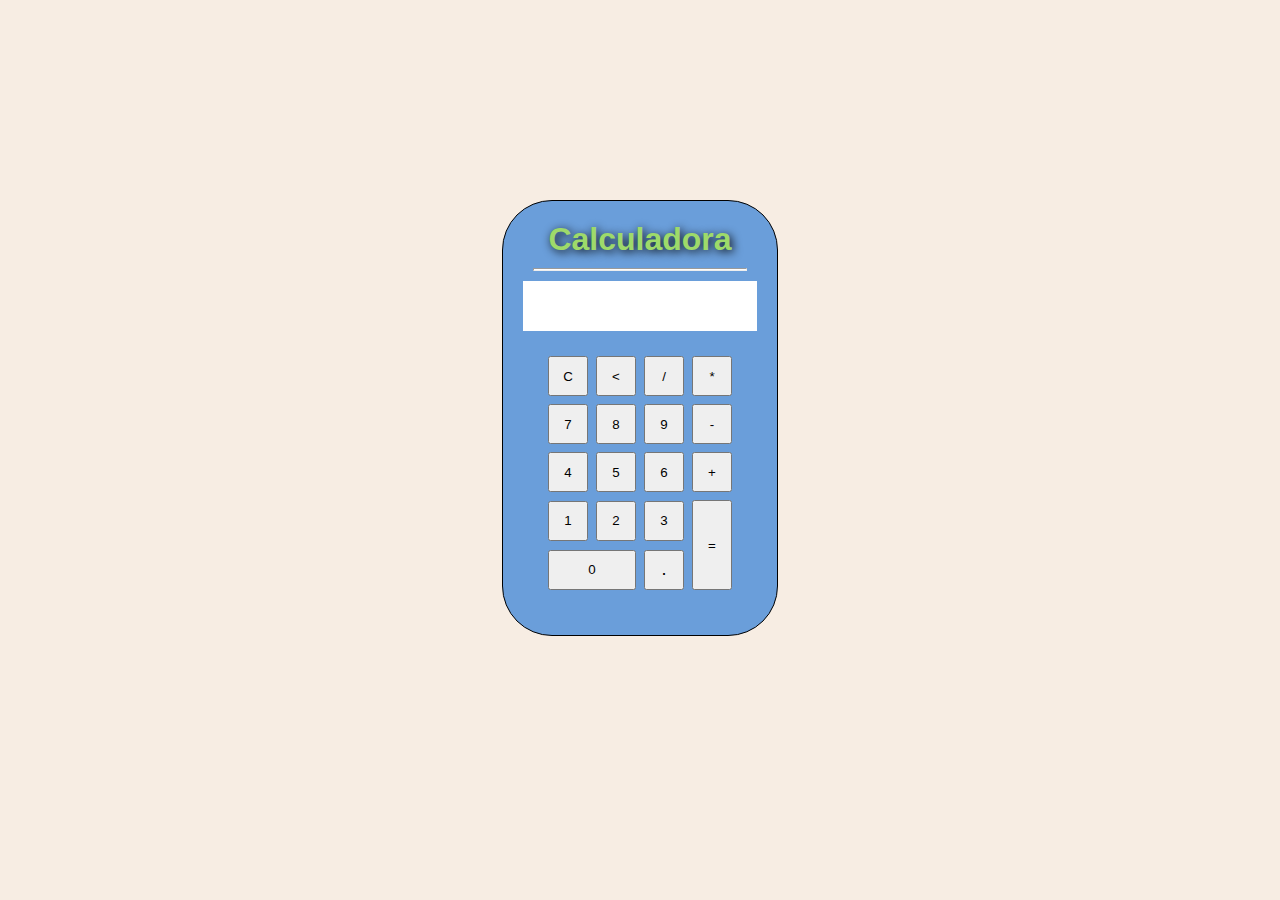
<file: Calculadora/index.html>
<html lang="pt-br">
<head>
    <meta charset="UTF-8">
    <meta name="viewport" content="width=device-width, initial-scale=1.0">
    <title>Calculadora</title>
    <link rel="stylesheet" type="text/css" href="style.css" media="screen"></link>
    <script src="main.js" type="text/javascript" defer></script>
</head>
<body>
    <div class="fundo">
        <h1>Calculadora</h1>
        <hr style="margin: 10px;" >
        <div class="corpocalculadora">
            <p id="resultado"></p>
        <!--Tabela para números e operações-->
        <table>
            <!--Linha 1-->
            <tr>
                <!--botão "c" chama a função para limpar a tela da calculadora-->
                <td><button class="botao" onclick="clean()"> C </button></td>
                <!--Botão de voltar "<" chama a função para apagar o último dígito (n°)-->
                <td><button class="botao" onclick="del()"> < </button></td>
                <!--Botão divisão "/" insere o caractere "/"-->
                <td><button class="botao" onclick="insert('/')"> / </button></td>
                <!--Botão divisão "*" insere o caractere "
                *" chamando a função-->
                <td><button class="botao" onclick="insert('*')"> * </button></td>
            </tr>
            <!--Linha 2-->
            <tr>
                <td><button class="botao" onclick="insert(7)">7</button></td>
                <td><button class="botao" onclick="insert(8)">8</button></td>
                <td><button class="botao" onclick="insert(9)">9</button></td>
                <td><button class="botao" onclick="insert('-')">-</button></td>
            </tr>
            <!--Linha 3-->
            <tr>
                <td><button class="botao" onclick="insert(4)">4</button></td>
                <td><button class="botao" onclick="insert(5)">5</button></td>
                <td><button class="botao" onclick="insert(6)">6</button></td>
                <td><button class="botao" onclick="insert('+')">+</button></td>
            </tr>
            <!--Linha 4-->
            <tr>
                <td><button class="botao" onclick="insert(1)">1</button></td>
                <td><button class="botao" onclick="insert(2)">2</button></td>
                <td><button class="botao" onclick="insert(3)">3</button></td>
                <td rowspan="2"><button class="botao" style="height: 90px" onclick="calcular()">=</button></td>
            </tr>
            <!--Linha 5-->
             <tr>
                <td colspan="2"><button class="botao" style="width: 100%" onclick="insert(0)">0</button></td>
                <td><button class="botao" style="font-size: large;" onclick="insert('.')">.</button></td>
            </tr>           
        </table>
        </div> <!--Fim da div "corpocalculadora"-->
    </div><!--Fim da div "fundo"-->
</body>
</html>
</file>
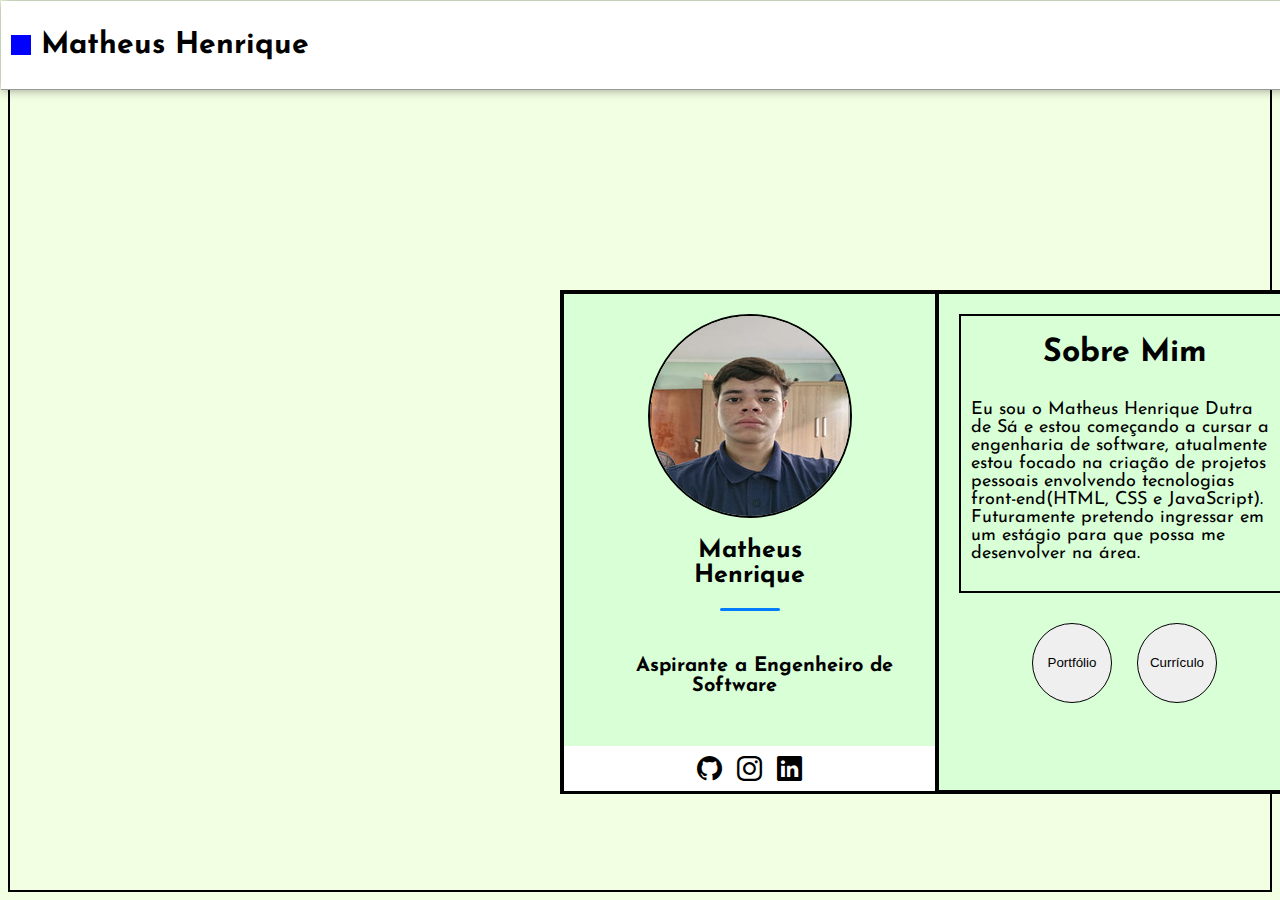
<file: Portfólio/index.html>
<html lang="pt-br">
<head>
    <link rel="stylesheet" href="https://cdn.jsdelivr.net/npm/bootstrap-icons@1.11.3/font/bootstrap-icons.min.css">
    <meta charset="UTF-8">
    <meta name="viewport" content="width=device-width, initial-scale=1.0">
    <title>Portfólio - Matheus Henrique Dutra de Sá</title>
    <link rel="stylesheet" href="style.css" type="text/css" media="screen"></link>
    <link rel="preconnect" href="https://fonts.googleapis.com">
    <link rel="preconnect" href="https://fonts.gstatic.com" crossorigin>
    <link href="https://fonts.googleapis.com/css2?family=Josefin+Sans:ital,wght@0,100..700;1,100..700&display=swap" rel="stylesheet">
</head>
<body>
    <header class="header">
        <div class="quadrado"></div>
        <div class="nomeheader">Matheus Henrique</div>
    <div class="menu">
        <input id="checkbox" type="checkbox">
        <label for="checkbox" class="iconemenu">&#9776;</label>
        
        <nav class="navmenu">
            <ul>
                <li><a href="contato.html">Contato</a></li>
            </ul>
        </nav>
    </div>
    </header>


     <section class="home">
        <div class="left">
            <div class="divfoto">
                <img class="foto" src="dutra200px.jpg" alt="minhafoto"></img>
            </div>
            <span class="meunome"><strong>Matheus<br>Henrique</strong></span>
            <div class="linha-azul"></div>
            <span class="profissao">Aspirante a Engenheiro de Software</span>
            <div class="redes">
                <a href="https://github.com/DutrasaDev" target="_blank"><i class="bi bi-github"></i></a>
                <a href="https://www.instagram.com/theusindutra/" target="_blank"><i class="bi bi-instagram"></i></a>
                <a href="https://www.linkedin.com/in/matheus-henrique-dutra-104275278/" target="_blank"><i class="bi bi-linkedin"></i></a>
            </div> <!--Div para as Redes Sociais-->
        </div> <!-- Fim da div Left -->
        
        <div class="right">
            <div class="sobremim">
                <h1>Sobre Mim</h1>
                <p>Eu sou o Matheus Henrique Dutra de Sá e estou começando a cursar a engenharia de software, atualmente estou focado na criação de projetos pessoais envolvendo tecnologias front-end(HTML, CSS e JavaScript). Futuramente pretendo ingressar em um estágio para que possa me desenvolver na área.</p>
            </div>
            <div class="divbotoes">
                <a href="https://docs.google.com/document/d/1BxBTA7hhjt5naCK-5Cj-enpn_v4aC-f_jz8i8TNB3W0/edit?usp=sharing" target="_blank"><button class="botoes"> Portfólio</button></a>
                <a href="Matheus_Curriculo.pdf" target="_blank"><button class="botoes">Currículo</button></a>
            </div>
        </div> <!--Fim da div Right-->
    </section>
</body>
</html>
</file>
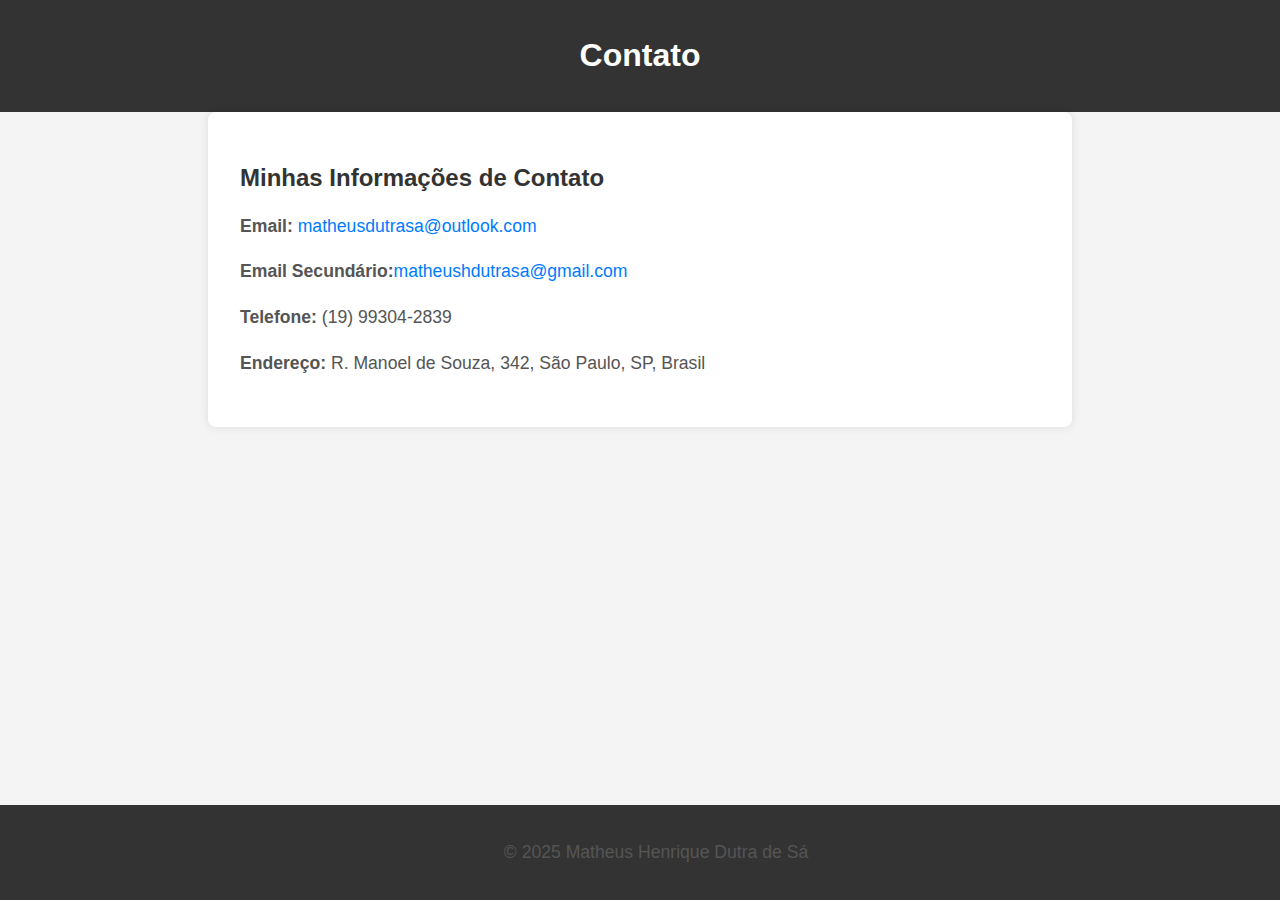
<file: Portfólio/contato.html>
<!DOCTYPE html>
<html lang="pt-BR">
<head>
    <meta charset="UTF-8">
    <meta name="viewport" content="width=device-width, initial-scale=1.0">
    <title>Informações de Contato</title>
    <style>
        body {
            font-family: Arial, sans-serif;
            margin: 0;
            padding: 0;
            background-color: #f4f4f4;
        }
        header {
            background-color: #333;
            color: white;
            text-align: center;
            padding: 1rem;
        }
        main {
            padding: 2rem;
            max-width: 800px;
            margin: 0 auto;
            background-color: white;
            border-radius: 8px;
            box-shadow: 0 0 10px rgba(0, 0, 0, 0.1);
        }
        h2 {
            color: #333;
        }
        p {
            font-size: 1.1rem;
            line-height: 1.6;
            color: #555;
        }
        a {
            color: #007BFF;
            text-decoration: none;
        }
        a:hover {
            text-decoration: underline;
        }
        footer {
            text-align: center;
            padding: 1rem;
            background-color: #333;
            color: white;
            position: fixed;
            width: 100%;
            bottom: 0;
        }
    </style>
</head>
<body>

<header>
    <h1>Contato</h1>
</header>

<main>
    <h2>Minhas Informações de Contato</h2>
    <p><strong>Email:</strong> <a href="mailto:matheusdutrasa@outlook.com">matheusdutrasa@outlook.com</a></p>
    <p><strong>Email Secundário:</strong><a href="mailto:matheushdutrasa@gmail.com">matheushdutrasa@gmail.com</a></p>
    <p><strong>Telefone:</strong> (19) 99304-2839</p>
    <p><strong>Endereço:</strong> R. Manoel de Souza, 342, São Paulo, SP, Brasil</p>
</main>

<footer>
    <p>&copy; 2025 Matheus Henrique Dutra de Sá</p>
</footer>

</body>
</html>
</file>
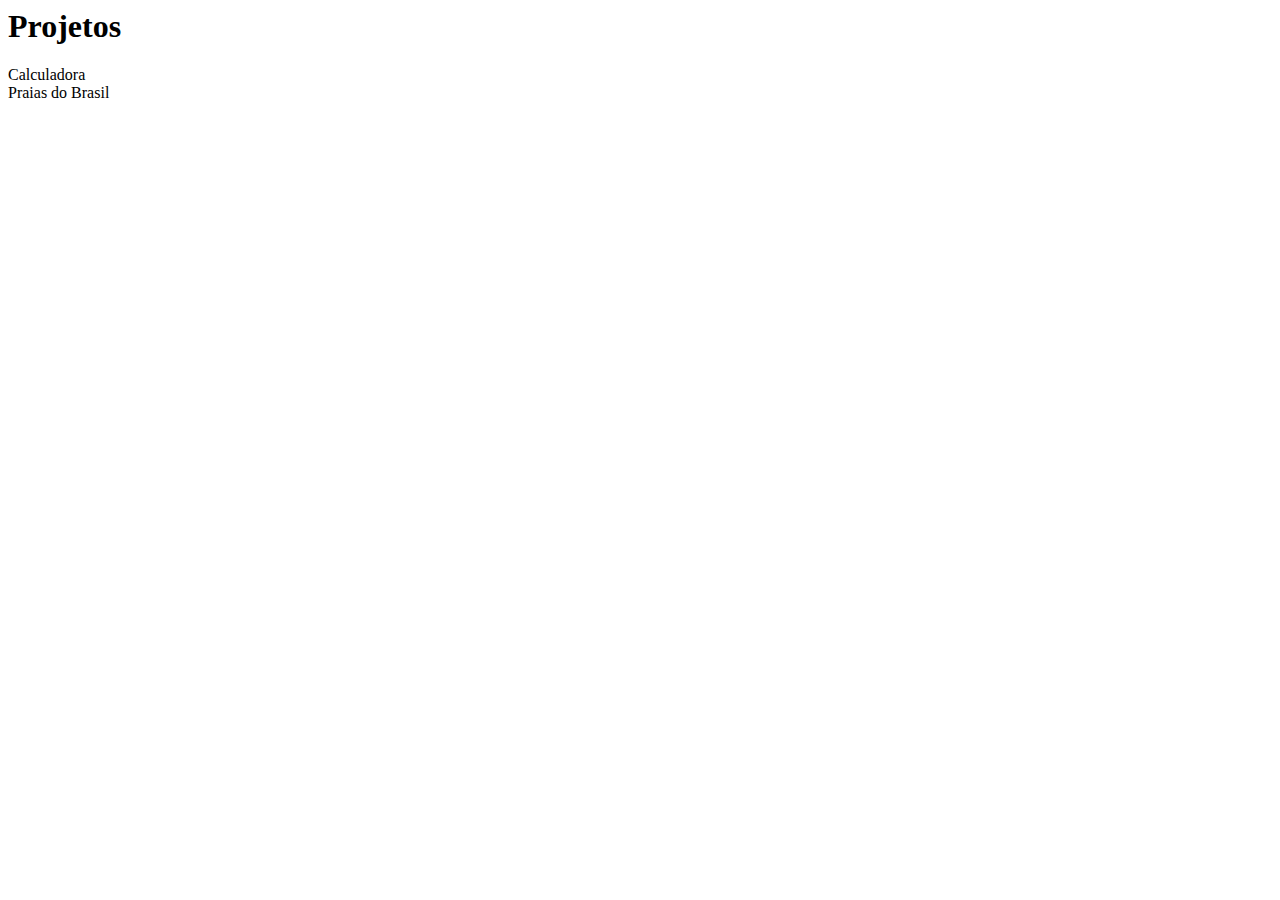
<file: Portfólio/informacoes.html>
<html lang="pt-br">
<head>
    <meta charset="UTF-8">
    <meta name="viewport" content="width=device-width, initial-scale=1.0">
    <title>Informações sobre Mim</title>
</head>
<body>
    <h1>Projetos</h1>
    <a>Calculadora</a>
    <br>
    <a>Praias do Brasil</a>
</body>
</html>
</file>
<file: Calculadora/style.css>
/*Remove as margens e espaçamentos padrão de todos os elementos*/
*{
    margin: 0;
    padding: 0;
}
body{
    background-color: #f7ede3;
}

.fundo{
    max-height: fit-content;
    max-width: fit-content;
    background-color: #6a9eda;
    border: 1.5px solid black;
    color: #9EDA6A; 
    font-family: Arial, Helvetica, sans-serif;
    text-align: center;
    margin: 200px auto;
    padding: 20px;
    border-radius: 50px;
    text-shadow: 2px 2px 10px black;
}

table{
    padding: 20px;
    margin: auto;
}

td{
    padding: 3px;
}

button{
    width: 40px;
    height: 40px;
    transition: 0.5s ease;
}

button:hover{
    box-shadow: 0.5px 0.5px black;
}

hr{
    height: 1px;
    background-color: white;
}

#resultado{
    width: auto;
    height: 50px;
    background-color: white;
    color: black;
    text-shadow: none;
}
</file>
<file: Portfólio/style.css>
@import url('https://fonts.googleapis.com/css2?family=Josefin+Sans:ital,wght@0,100..700;1,100..700&display=swap');

body{
    background-color: #f3ffe3;
    font-family: Josefin Sans ;
    border: 2px solid;
}

.foto{
    width: 200px;
    height: 200px;
    border: solid 2px black;
    border-radius: 50%;
    margin: 20px;

}

.home{
    margin: 200px 450px 0px 550px;
    width: 750px;
    height: 500px;
    display: flex;
    border: 2px solid;
}

.left{
    width: 50%;
    box-sizing: border-box;
    border: 2px solid;
    text-align: center;
    background-color: #d8ffd6;
}

.right{
    width: 50%;
    padding: 20px;
    box-sizing: border-box;
    border: 2px solid;
    background-color: #d8ffd6;
}

.divfoto{
    text-align: center;
}

.sobremim{
    border: 2px solid;
}

.meunome{
    font-size: 25px;
}

.linha-azul {
    width: 60px;
    height: 3px;
    background-color: #007bff; /* azul */
    margin: 20px auto; /* centraliza horizontalmente */
    margin-bottom: 45px;
    border-radius: 50px;
}

.profissao{
    padding: 30px;
    font-size: 20px;
    font-weight: bold;
}

.redes{
    margin: 50px 0;
    width: 100%;
    height: 25px;
    background-color: white;
    padding: 10px 0px;
}

.redes i{
    padding: 2px 5px;
    font-size: 25px;
    text-decoration: none;
    color: black;
    transition: 0.5s ease;
}

.redes i:hover{
    color: blue;
}

.sobremim h1{
    text-align: center;
}

.sobremim p{
    font-size: 18px;
    padding: 10px;
}

.divbotoes{
    text-align: center;
    margin: 20px;
}

.botoes{
    margin: 10px;
    width: 80px;
    height: 80px;
    border: 1px solid;
    border-radius: 100px;
    transition: 0.5s ease;
    cursor: pointer;
}

.botoes:hover{
    transform: scale(1.03);
    color: blue;
}

.header{
    width: 1920px;
    height: 10%;
    border-bottom: 1px solid rgba(0,0,0,0.4);
    box-shadow: 0px 0px 10px rgba(0,0,0,0.4);
    display: flex;
    align-items: center;
    background-color: white;
    margin: -9px 18px 0px -9px;
}

.quadrado{
    width: 20px;
    height: 20px;
    background-color: blue;
    margin: 10px;
}

.nomeheader{
    font-size: 30px;
    font-weight: bold;
}

.menu{
    width: 1600px;
    height: 100px;
    display: flex;
    justify-content: end;
}

#checkbox{
    display: none;
}

label{
    margin-top: 25px;;
}

.iconemenu {
    cursor: pointer;
    font-size: 20px;
    color: black;
    padding: 10px;
}

/* Esconde o menu por padrão */
.navmenu {
    display: none;
    position: absolute;
    background-color: #d8ffd6;
    border: 1px solid #aaa;
    margin-right: 40px;
    margin-top: 25px;
}

.navmenu ul {
    list-style: none;
    display: flex;
}

.navmenu li{
    padding-right: 30px;
}

.navmenu li a {
    text-decoration: none;
    color: black;
    font-weight: bold;
    transition: 0.2s ease;
}

.navmenu li a:hover{
    color: blue;
}

/* Quando o checkbox estiver marcado, mostra o menu */
#checkbox:checked ~ .navmenu {
    display: block;

}
</file>
